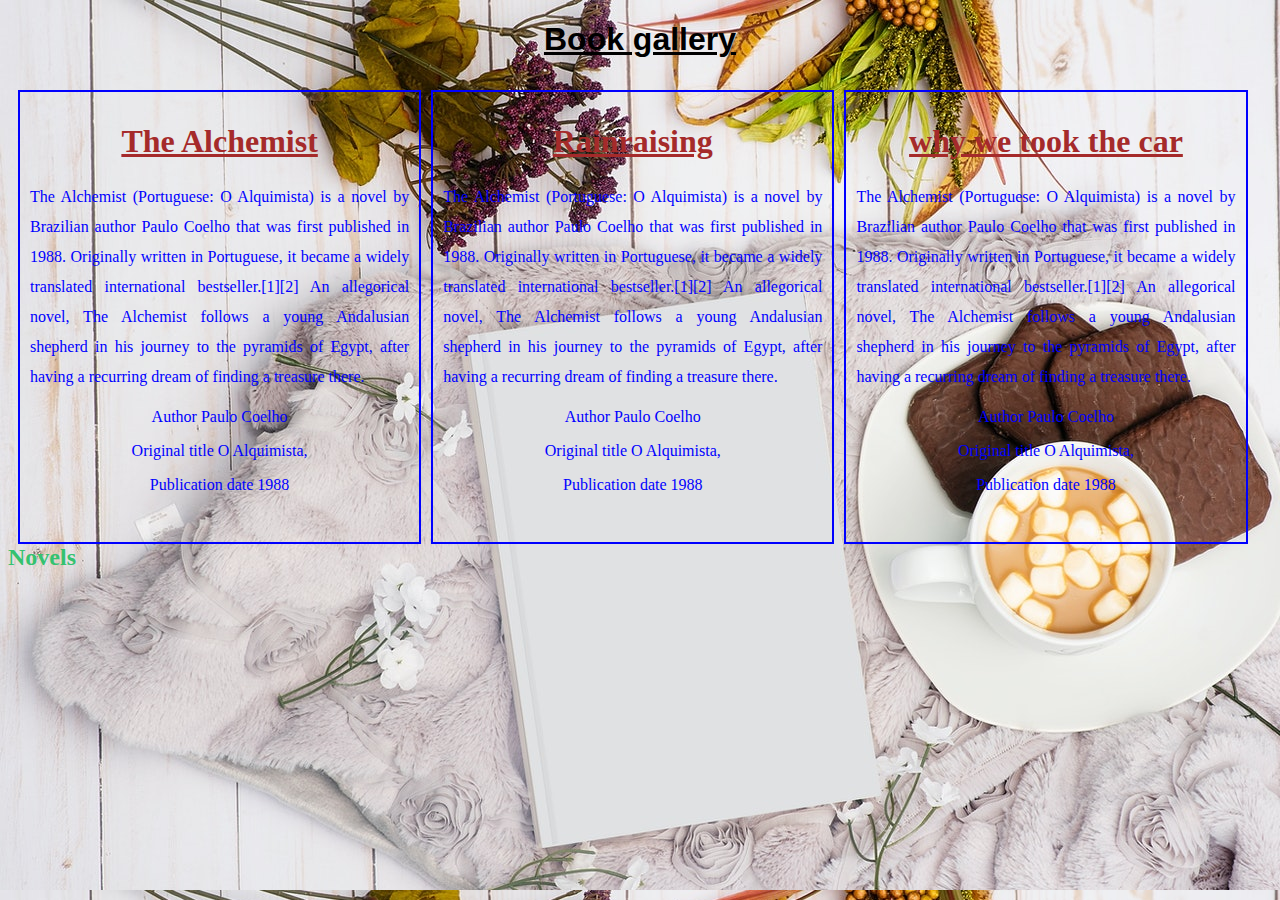
<file: index.html>
<!DOCTYPE html>
<html lang="en">

<head>
    <meta charset="UTF-8">
    <meta http-equiv="X-UA-Compatible" content="IE=edge">
    <meta name="viewport" content="width=device-width, initial-scale=1.0">
    <title>Document</title>
    <link rel="stylesheet" href="style.css">
</head>

<body>
    <h1 id="headone">Book gallery</h1>
    <div class="movie">

        <h1 class="book-name">The Alchemist</h1>
        <p class="content">
            The Alchemist (Portuguese: O Alquimista) is a novel by Brazilian author Paulo Coelho that was first
            published in 1988. Originally written in Portuguese, it became a widely translated international
            bestseller.[1][2] An allegorical novel, The Alchemist follows a young Andalusian shepherd in his journey to
            the pyramids of Egypt, after having a recurring dream of finding a treasure there.
        </p>
        <p>Author Paulo Coelho</p>
        <p>Original title O Alquimista,</p>
        <p> Publication date 1988</p>
    </div>

    <div class="movie">

        <h1 class="book-name">Rainraising</h1>
        <p class="content">
            The Alchemist (Portuguese: O Alquimista) is a novel by Brazilian author Paulo Coelho that was first
            published in 1988. Originally written in Portuguese, it became a widely translated international
            bestseller.[1][2] An allegorical novel, The Alchemist follows a young Andalusian shepherd in his journey to
            the pyramids of Egypt, after having a recurring dream of finding a treasure there.
        </p>
        <p>Author Paulo Coelho</p>
        <p>Original title O Alquimista,</p>
        <p> Publication date 1988</p>
    </div>

    <div class="movie">

        <h1 class="book-name">why we took the car</h1>
        <p class="content">
            The Alchemist (Portuguese: O Alquimista) is a novel by Brazilian author Paulo Coelho that was first
            published in 1988. Originally written in Portuguese, it became a widely translated international
            bestseller.[1][2] An allegorical novel, The Alchemist follows a young Andalusian shepherd in his journey to
            the pyramids of Egypt, after having a recurring dream of finding a treasure there.
        </p>
        <p>Author Paulo Coelho</p>
        <p>Original title O Alquimista,</p>
        <p> Publication date 1988</p>
    </div>


    <h2 class="novel">Novels</h2>
</body>

</html>
</file>
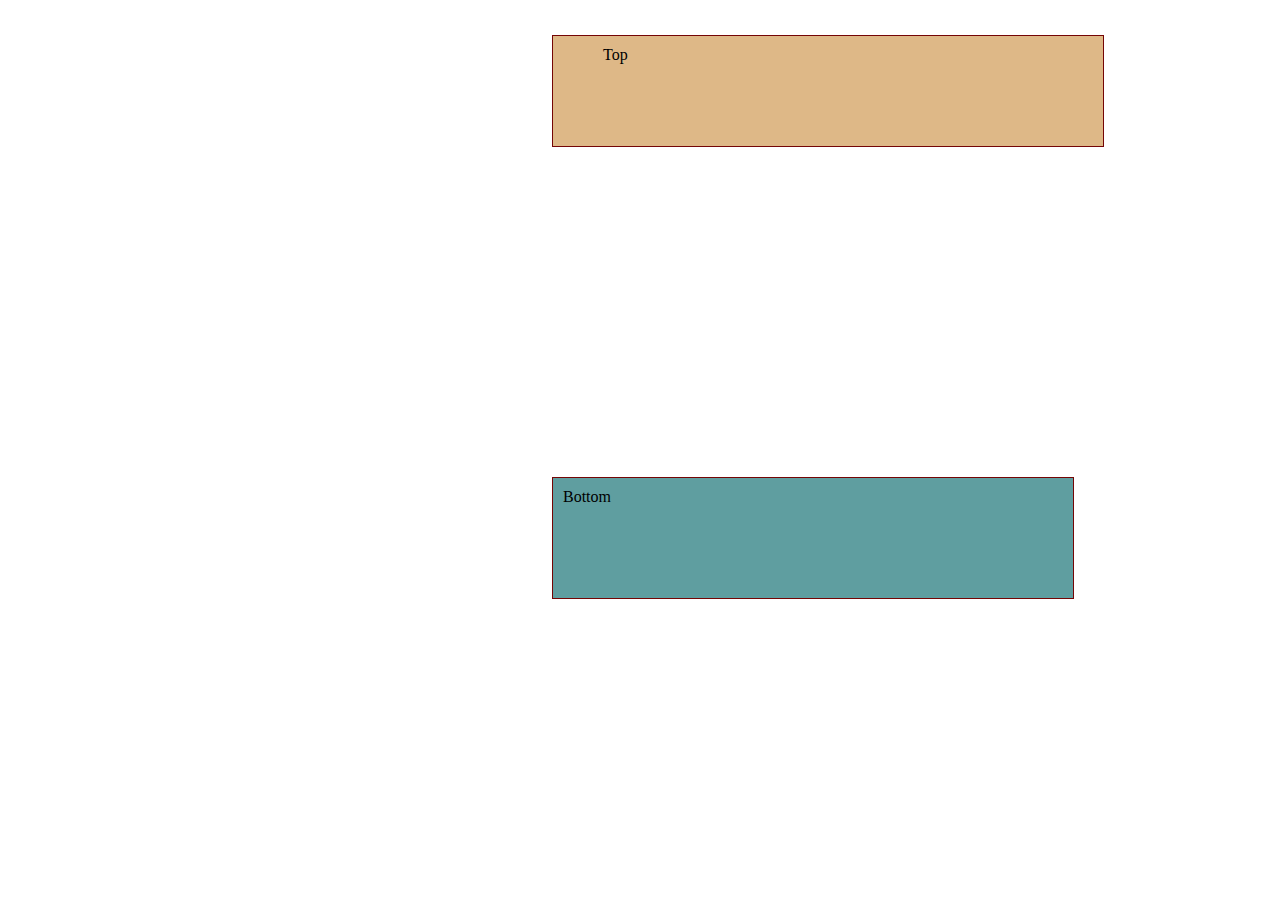
<file: boxmodel.html>
<!DOCTYPE html>
<html lang="en">
<head>
    <meta charset="UTF-8">
    <meta http-equiv="X-UA-Compatible" content="IE=edge">
    <meta name="viewport" content="width=device-width, initial-scale=1.0">
    <title>Document</title>
    <link rel="stylesheet" href="box-style.css">
</head>
<body>
    
</body>
</html>
<div class="top">Top</div>

<div class="bottom">Bottom</div>
</file>
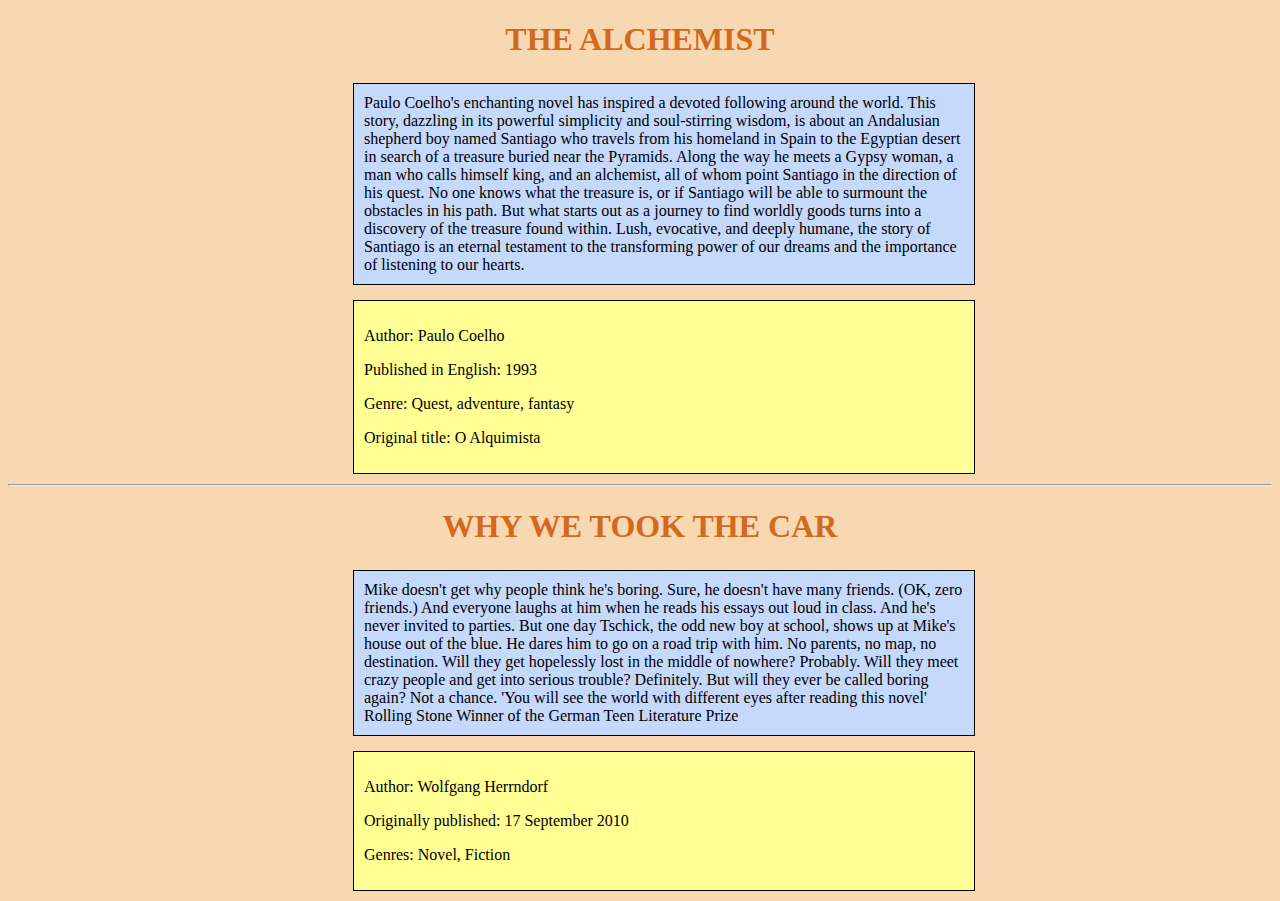
<file: boxx.htm>
<!DOCTYPE html>
<html lang="en">

<head>
    <meta charset="UTF-8">
    <meta http-equiv="X-UA-Compatible" content="IE=edge">
    <meta name="viewport" content="width=device-width, initial-scale=1.0">
    <title>box</title>
    <link rel="stylesheet" href="boxx.css">
</head>

<body>
    <h1 class="title">THE ALCHEMIST</h1>
    <div class="head">
        Paulo Coelho's enchanting novel has inspired a devoted following around the world. This story, dazzling in its
        powerful simplicity and soul-stirring wisdom, is about an Andalusian shepherd boy named Santiago who travels
        from his homeland in Spain to the Egyptian desert in search of a treasure buried near the Pyramids. Along the
        way he meets a Gypsy woman, a man who calls himself king, and an alchemist, all of whom point Santiago in the
        direction of his quest. No one knows what the treasure is, or if Santiago will be able to surmount the obstacles
        in his path. But what starts out as a journey to find worldly goods turns into a discovery of the treasure found
        within. Lush, evocative, and deeply humane, the story of Santiago is an eternal testament to the transforming
        power of our dreams and the importance of listening to our hearts.

    </div>
    <div class="tail">
        <p>Author: Paulo Coelho</p>
        <p>Published in English: 1993</p>
        <p>Genre: Quest, adventure, fantasy</p>
        <p>Original title: O Alquimista</p>
    </div>
    <hr>
    <h1 class="title">WHY WE TOOK THE CAR</h1>
    <div class="head">
        Mike doesn't get why people think he's boring. Sure, he doesn't have many friends. (OK, zero friends.) And
        everyone laughs at him when he reads his essays out loud in class. And he's never invited to parties. But one
        day Tschick, the odd new boy at school, shows up at Mike's house out of the blue. He dares him to go on a road
        trip with him. No parents, no map, no destination. Will they get hopelessly lost in the middle of nowhere?
        Probably. Will they meet crazy people and get into serious trouble? Definitely. But will they ever be called
        boring again? Not a chance. 'You will see the world with different eyes after reading this novel' Rolling Stone
        Winner of the German Teen Literature Prize

    </div>
    <div class="tail">
        <p>Author: Wolfgang Herrndorf</p>
        <p>Originally published: 17 September 2010</p>
        <p>Genres: Novel, Fiction</p>
        
    </div>

</body>

</html>
</file>
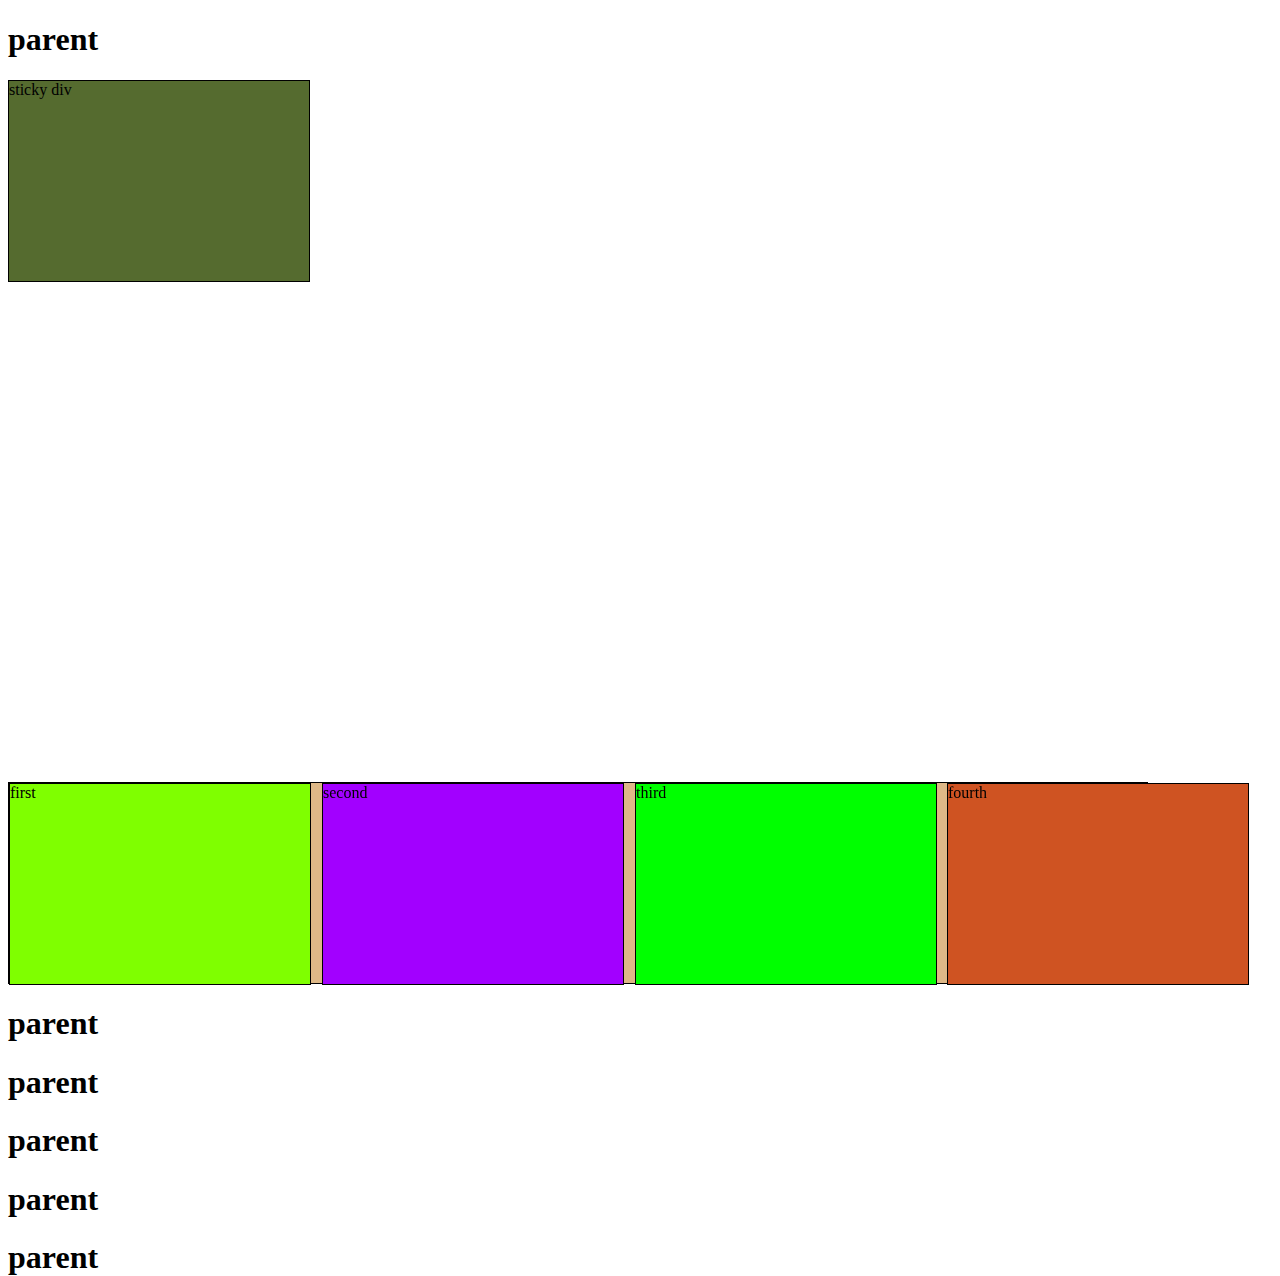
<file: positions.html>
<!DOCTYPE html>
<html lang="en">
<head>
    <meta charset="UTF-8">
    <meta http-equiv="X-UA-Compatible" content="IE=edge">
    <meta name="viewport" content="width=device-width, initial-scale=1.0">
    <title>position</title>
    <link rel="stylesheet" href="positions.css">
</head>
<body>
    <h1>parent</h1>
    <div class="fix">position fixed</div>
    <div class="stick">sticky div</div>
    
    <div class="parent">
        <div class="first">first</div>
        <div class="second">second</div>
        <div class="third">third</div>
        <div class="fourth">fourth</div>
    </div>
    
    
    <h1>parent</h1>
    <h1>parent</h1>
    <h1>parent</h1>
    <h1>parent</h1>
    <h1>parent</h1>

    
</body>
</html>
</file>
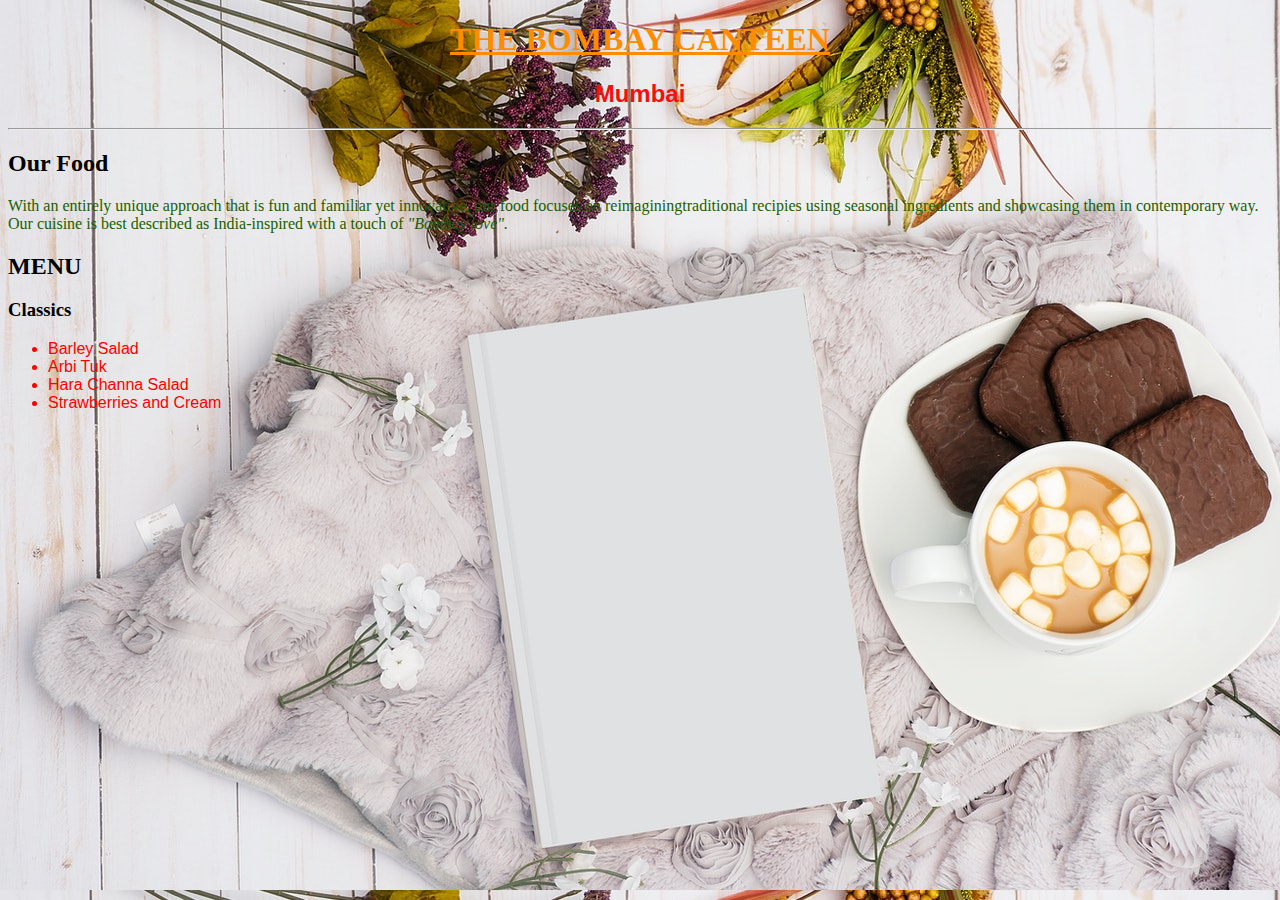
<file: restaurant.html>
<!DOCTYPE html>
<html lang="en">

<head>
    <meta charset="UTF-8">
    <meta http-equiv="X-UA-Compatible" content="IE=edge">
    <meta name="viewport" content="width=device-width, initial-scale=1.0">
    <title>Document</title>
    <link rel="stylesheet" href="style1.css">
</head>

<body>
    <h1 id="bombay">THE BOMBAY CANTEEN</h1>
    <h2 id="mum">Mumbai</h2>
    <hr>
    <h2 id="food">Our Food</h2>
    <p id="para">
        With an entirely unique approach that is fun and familiar yet innovative, our food focuses on
        reimaginingtraditional recipies using seasonal ingredients and showcasing them in contemporary way.
        Our cuisine is best described as India-inspired with a touch of <em>"Bombay love".</em>
    </p>

    <h2>MENU</h2>
    <h3>Classics</h3>
    <ul class="menu">
        <li>Barley Salad</li>
        <li>Arbi Tuk</li>
        <li>Hara Channa Salad</li>
        <li>Strawberries and Cream</li>
    </ul>


</body>

</html>
</file>
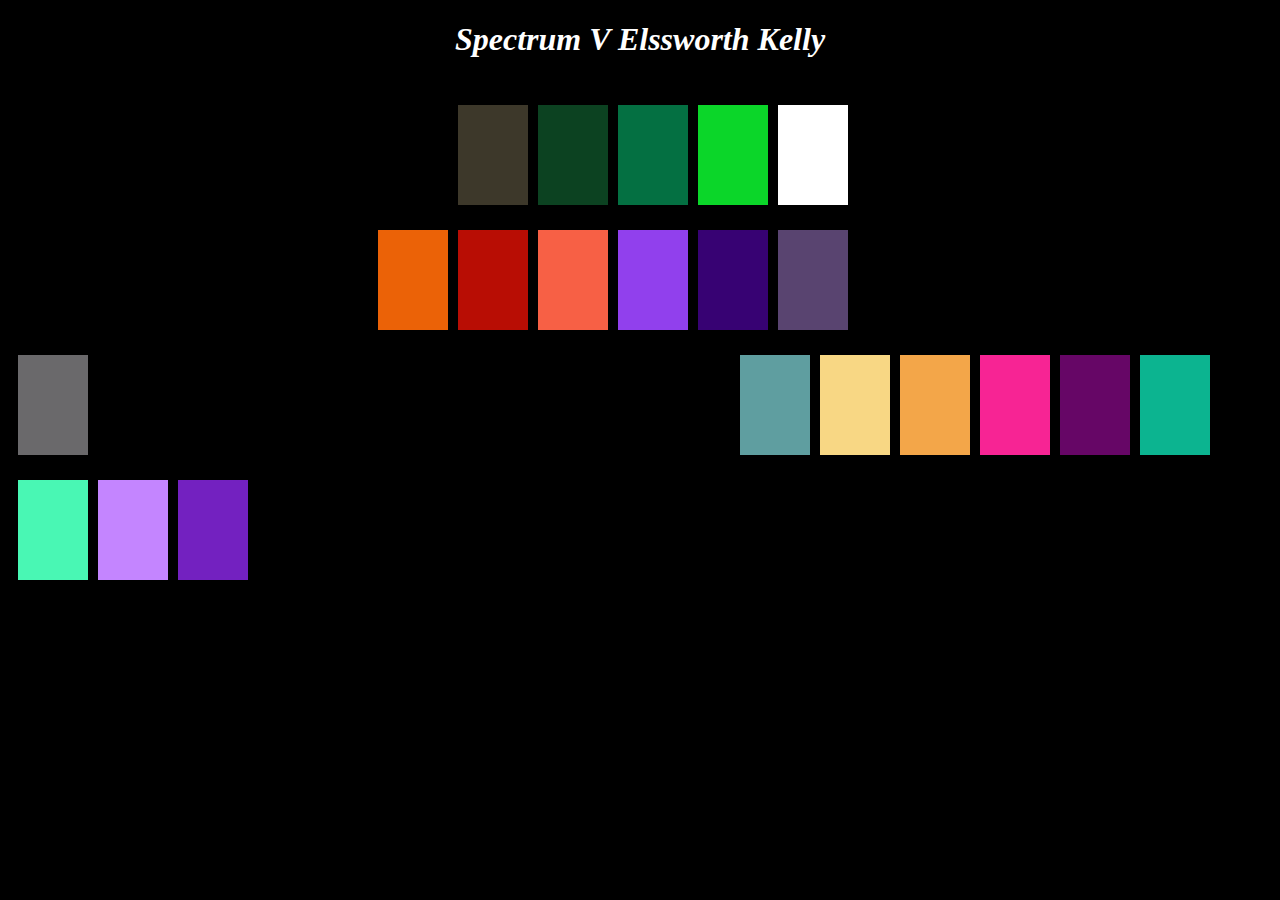
<file: spectrum.html>
<!DOCTYPE html>
<html lang="en">
<head>
    <meta charset="UTF-8">
    <meta http-equiv="X-UA-Compatible" content="IE=edge">
    <meta name="viewport" content="width=device-width, initial-scale=1.0">
    <title>spectrum</title>
    <link rel="stylesheet" href="spectrum.css">
</head>
<body>
    <h1><em>Spectrum V Elssworth Kelly</em></h1>
    <div class="grey"></div>
    <div class="dgreen"></div>
    <div class="green"></div>
    <div class="lgreen"></div>
    <div class="white"></div>

    <div class="orange"></div>
    <div class="red"></div>
    <div class="lred"></div>
    <div class="lviolet"></div>
    <div class="dviolet"></div>
    <div class="gviolet"></div>
    <div class="slate"></div>
    

    <div class="lblue"></div>
    <div class="lyellow"></div>
    <div class="lorange"></div>
    <div class="pink"></div>
    <div class="dpink"></div>
    <div class="bgreen"></div>
    <div class="pgreen"></div>
    <div class="lpurple"></div>
    <div class="purple"></div>
</body>
</html>
</file>
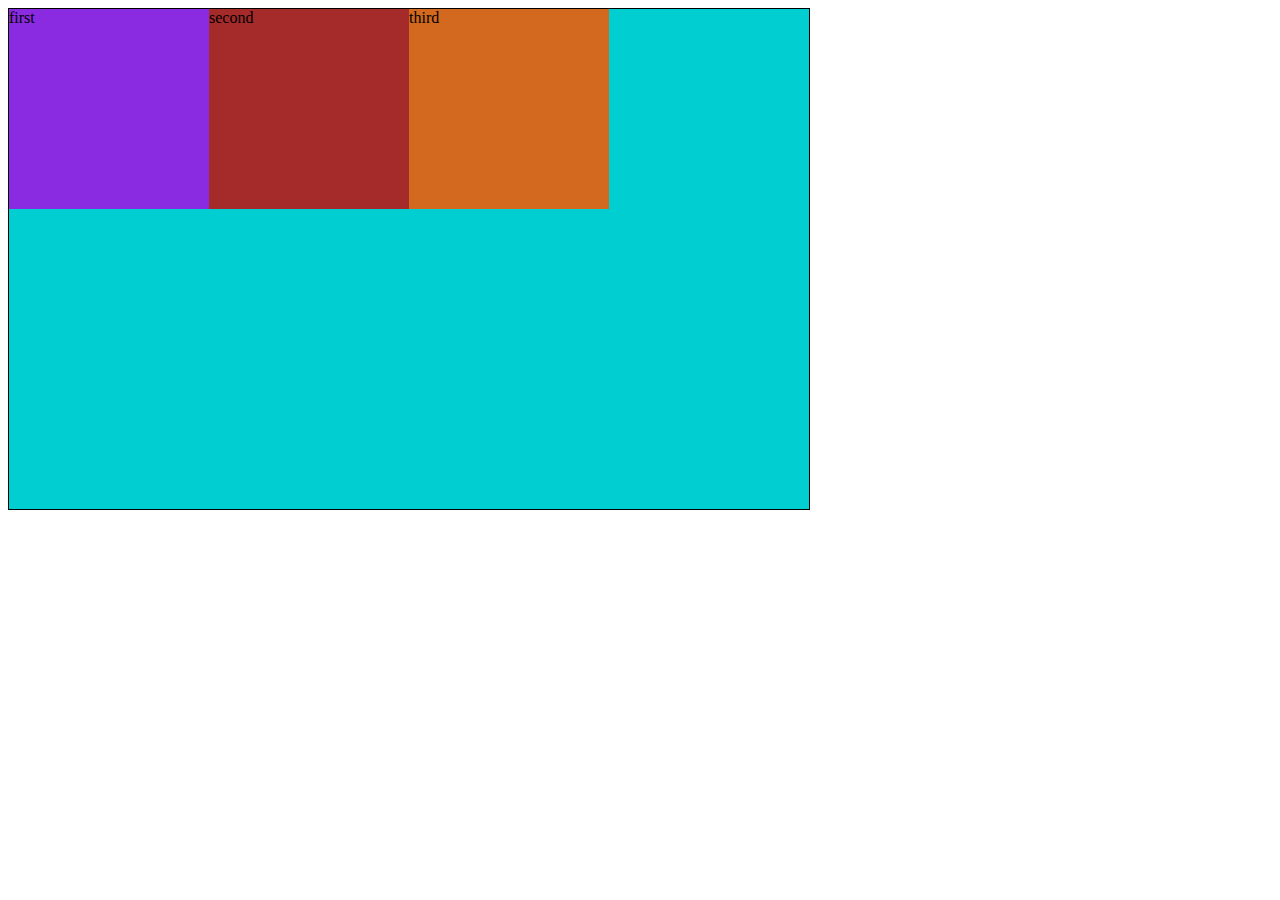
<file: flex learning/flexindex.html>
<!DOCTYPE html>
<html lang="en">
<head>
    <meta charset="UTF-8">
    <meta http-equiv="X-UA-Compatible" content="IE=edge">
    <meta name="viewport" content="width=device-width, initial-scale=1.0">
    <title>Document</title>
    <link rel="stylesheet" href="flexstyle.css">
</head>
<body>
    <div class="row">
        <div class="col col1">first</div>
        <div class="col col2">second</div>
        <div class="col col3">third</div>
    </div>
    
</body>
</html>
</file>
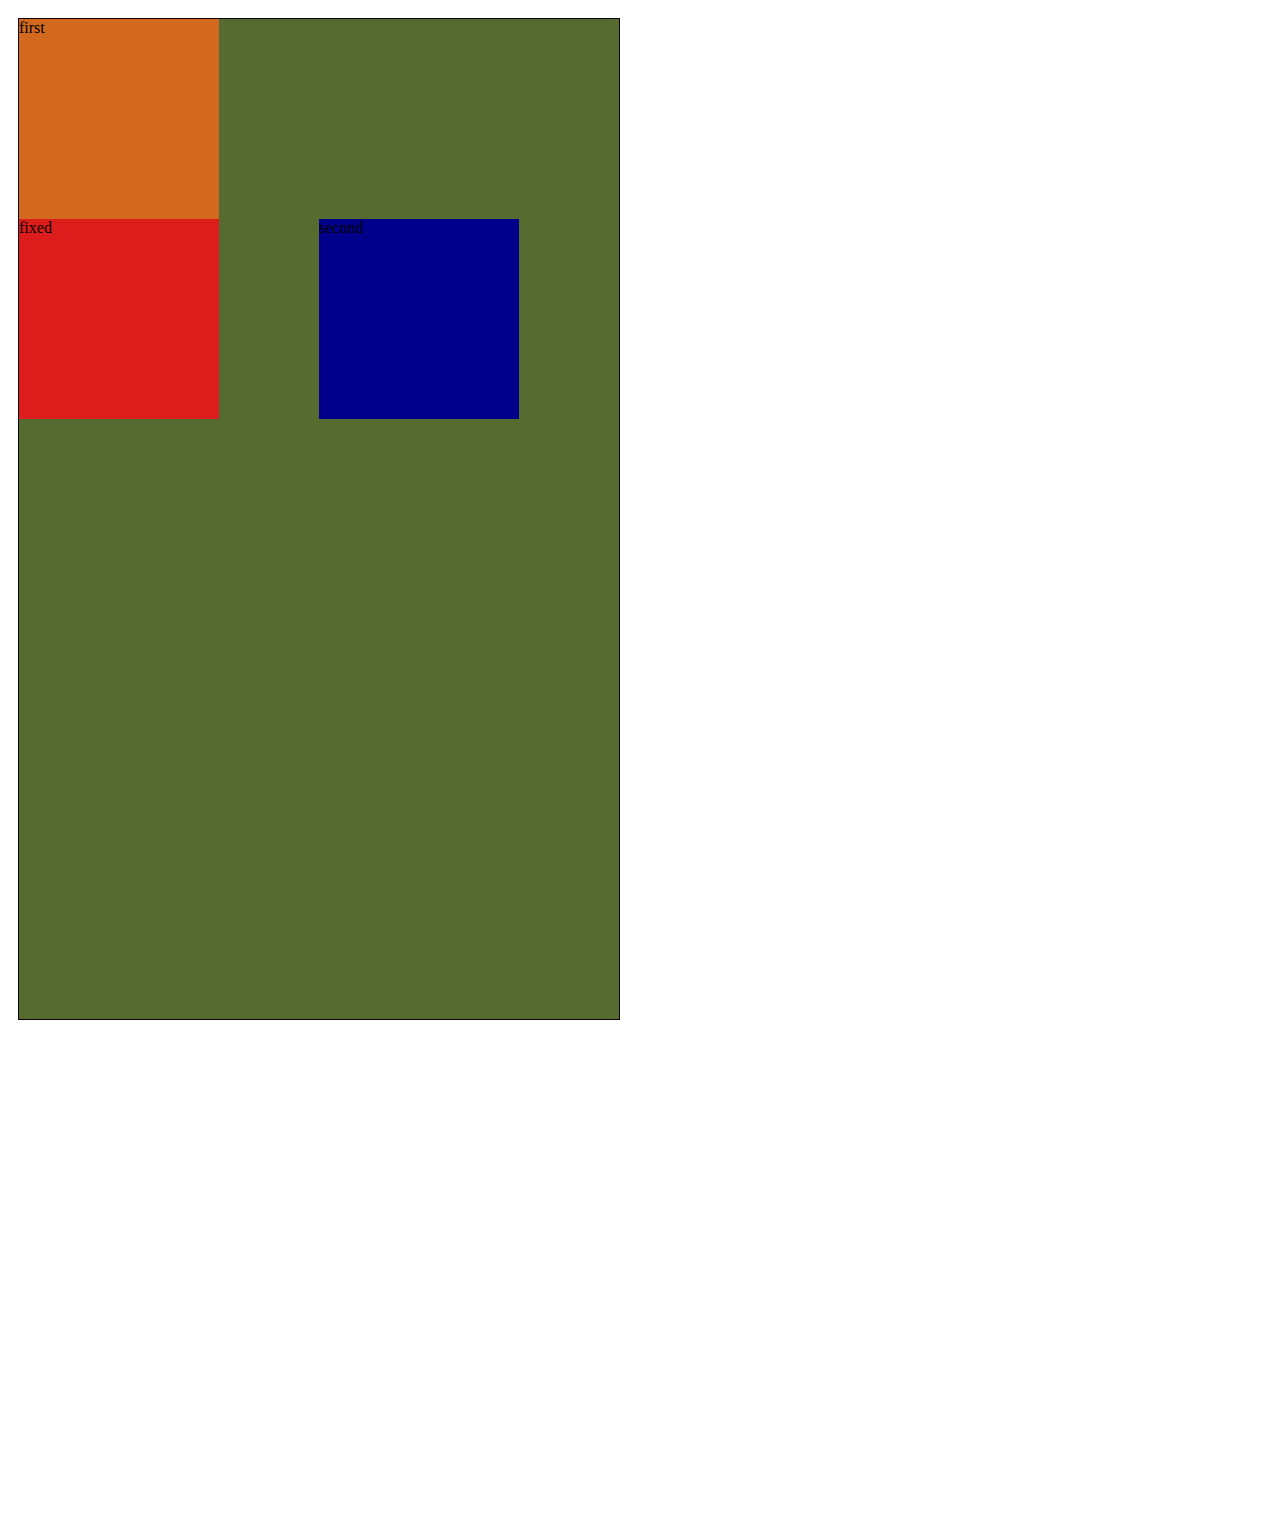
<file: flex learning/posi.html>
<!DOCTYPE html>
<html lang="en">
<head>
    <meta charset="UTF-8">
    <meta http-equiv="X-UA-Compatible" content="IE=edge">
    <meta name="viewport" content="width=device-width, initial-scale=1.0">
    <title>Document</title>
    <link rel="stylesheet" href="posi.css">
</head>
<body>
    
    <div class="parent">
        <div class="first">first</div>
        <div class="second">second</div>
        <div class="fixed">fixed</div>
        
    </div>
    
    
    
    
</body>
</html>
</file>
<file: style.css>
/*tagname or id or classname{
    property:value;
    property2:value;
    propertyn:valuen;
}*/

body{
    /*background-color:#010f0b ;*/
    background-image: url(pexels-adrienne-andersen-2237798.jpg);
}

#headone{
    color:black;
    text-align: center;
    font-family: Verdana, Geneva, Tahoma, sans-serif;
    text-decoration: underline;

}

.book-name{
    color:brown;
    text-decoration: underline;
}

.novel{
    color: #34c26f;
}
.movie{
    color: blue;
    border-width: 2px;
    border-style: solid;
    border-color: blue;
    width: 30%;
    text-align: center;
    float:left;
    height: 430px;
    margin-left: 10px;
    margin-top: 10px;
    padding: 10px;

}
.content{
    text-align: justify;
    line-height: 30px;
}
</file>
<file: box-style.css>
div{
    border:1px solid rgb(116, 5, 5);
    width: 500px;
    height: 100px;
}
.top{
    
    background-color: burlywood;
    margin-left: 544px;
    margin-top: 35px;
    margin-bottom: 10px;
    padding-top: 10px;
    padding-left: 50px;
}
.bottom{
    background-color: cadetblue;
    margin-top: 330px;
    margin-left: 544px;
    padding:10px;

}
</file>
<file: boxx.css>
.title{
    font-family: Cambria, Cochin, Georgia, Times, 'Times New Roman', serif;
    color: chocolate;
    text-align: center;
}
body{
    background-color: rgb(247, 216, 177);
}
div{
    border:solid black;
    width: 600px;
    border-width: 1px;
    
    
}
.head{
    background-color: rgb(197, 217, 253);
    font-family: Georgia, 'Times New Roman', Times, serif;
    margin-top: 25px;
    margin-left: 345px;
    padding:10px
}

.tail{
    background-color: rgb(255, 255, 148);
    font-family:cursive;
    margin-left: 345px;
    margin-top: 15px;
    padding: 10px;
    margin-bottom: 10px;
}
</file>
<file: positions.css>
div{
    width: 300px;
    height: 200px;
    border:1px solid black;
}
.parent{
    width: 90%;
    height: 200px;
    background-color: burlywood;
    border: 1px solid black;
    position:relative;
    margin-top: 500px;
}
.first{
    background-color: chartreuse;
    /* position: absolute;
    /* bottom:0%; */
    /* right:0%; */ 
}
.second{
    background-color: rgb(162, 0, 255);
    position: absolute;
    left:313px;
    top:0%
}
.third{
    background-color: rgb(0, 255, 0);
    position: absolute;
    top:0%;
    left:626px;

}
.fourth{
    background-color: rgb(207, 83, 34);
    position: absolute;
    top:0%;
    left: 938px;

}
.fix{
    position: fixed;
    background-color: crimson;
}
body{
    height: 1000px;
}
.stick{
    position: sticky;
    top:10px;
    background-color: darkolivegreen;
}
/* position
1)absolute
2)relative
3)fixed
4)sticky

flex 1 direction*/
</file>
<file: style1.css>
body{
    background-image: url(pexels-adrienne-andersen-2237798.jpg);
}
#bombay{
   font-family: Cambria, Cochin, Georgia, Times, 'Times New Roman', serif;
   color:darkorange;
   text-shadow: darkviolet;
   text-align:center;
   text-decoration:underline;
  
}
#mum{
    color: rgb(247, 15, 15);
    font-family: Impact, Haettenschweiler, 'Arial Narrow Bold', sans-serif;
    text-align: center;
}
#food{
    font-family: initial;
}
#para{
    color: rgb(27, 94, 0);
}
.menu{
    color: red;
    font-family: 'Gill Sans', 'Gill Sans MT', Calibri, 'Trebuchet MS', sans-serif;
}
</file>
<file: spectrum.css>
body{
    background-color:black;
}
h1{
    color:white;
    font-family: 'Times New Roman', Times, serif;
    text-align: center;
}
div{
    width: 70px;
    height: 100px;
    float: left;
    margin-top: 25px;
   
}
.grey{
    background-color: #3d382a;
    margin-left: 450px;
}
.dgreen{
    background-color:#0c4221;
    margin-left: 10px;

}
.green{
    background-color: #047042;
    margin-left: 10px;
}
.lgreen{
    background-color: #0bd629;
    margin-left: 10px;
}
.white{
    background-color: white;
    margin-left: 10px;
    margin-right: 300px;
}
.orange{
    background-color: #eb6207;
    margin-left: 370px;
}
.red{
    background-color: #b80d04;
    margin-left: 10px;
}
.lred{
    background-color: #f76045;
    margin-left: 10px;
}
.lviolet{
    background-color: #9140ed;
    margin-left: 10px;
}
.dviolet{
    background-color: #370273;
    margin-left: 10px;
}
.gviolet{
    background-color: #594470;
    margin-left: 10px;
}
.slate{
    background-color: #6a696b;
    margin-left: 10px;
    margin-right: 362px;
}

    

.lblue{
    background-color: cadetblue;
    margin-left: 290px;
}
.lyellow{
    background-color: rgb(248, 215, 132);
    margin-left: 10px;
}
.lorange{
    background-color: rgb(243, 166, 73);
    margin-left: 10px;
}
.pink{
    background-color: rgb(247, 36, 148);
    margin-left: 10px;
}
.dpink{
    background-color: rgb(102, 6, 102);
    margin-left: 10px;
}
.bgreen{
    background-color: rgb(12, 180, 144);
    margin-left: 10px;
}
.pgreen{
    background-color: rgb(73, 247, 180);
    margin-left: 10px;
}
.lpurple{
    background-color: rgb(196, 133, 255);
    margin-left: 10px;
}
.purple{
    background-color: rgb(115, 33, 192);
    margin-left: 10px;
}
</file>
<file: flex learning/flexstyle.css>
.row{
    width: 800px;
    height: 500px;
    background-color: darkturquoise;
    border: 1px solid black;
    display: flex;
    /* justify-content: flex-end;  horizontally*/
    /* justify-content: space-evenly; */
    /* justify-content: space-evenly; */
    /* align-items: flex-end; vertically */
    /* align-items: center; */
}
.col{
    width: 200px;
    height: 200px;
}
.col1{
    background-color: blueviolet;
}
.col2{
    background-color: brown;
   
}
.col3{
    background-color: chocolate;
    /* flex:1; to fill full */
    
}
</file>
<file: flex learning/posi.css>
div{
    width: 200px;
    height: 200px;
}
body{
    height: 1500px;
}

.parent{
    width: 600px;
    height: 1000px;
    background-color: darkolivegreen;
    border: solid rgb(14, 1, 14) 1px;
    position:relative;
    top: 10px;
    left: 10px;
}
.first{
    background-color: chocolate;
  
}
.second{
    background-color: darkblue;
    position: absolute;

    left:300px;
   
}
.fixed{
    position: fixed;
    background-color: rgb(221, 28, 28);
}
.sticky{
    position:sticky;
}
</file>
